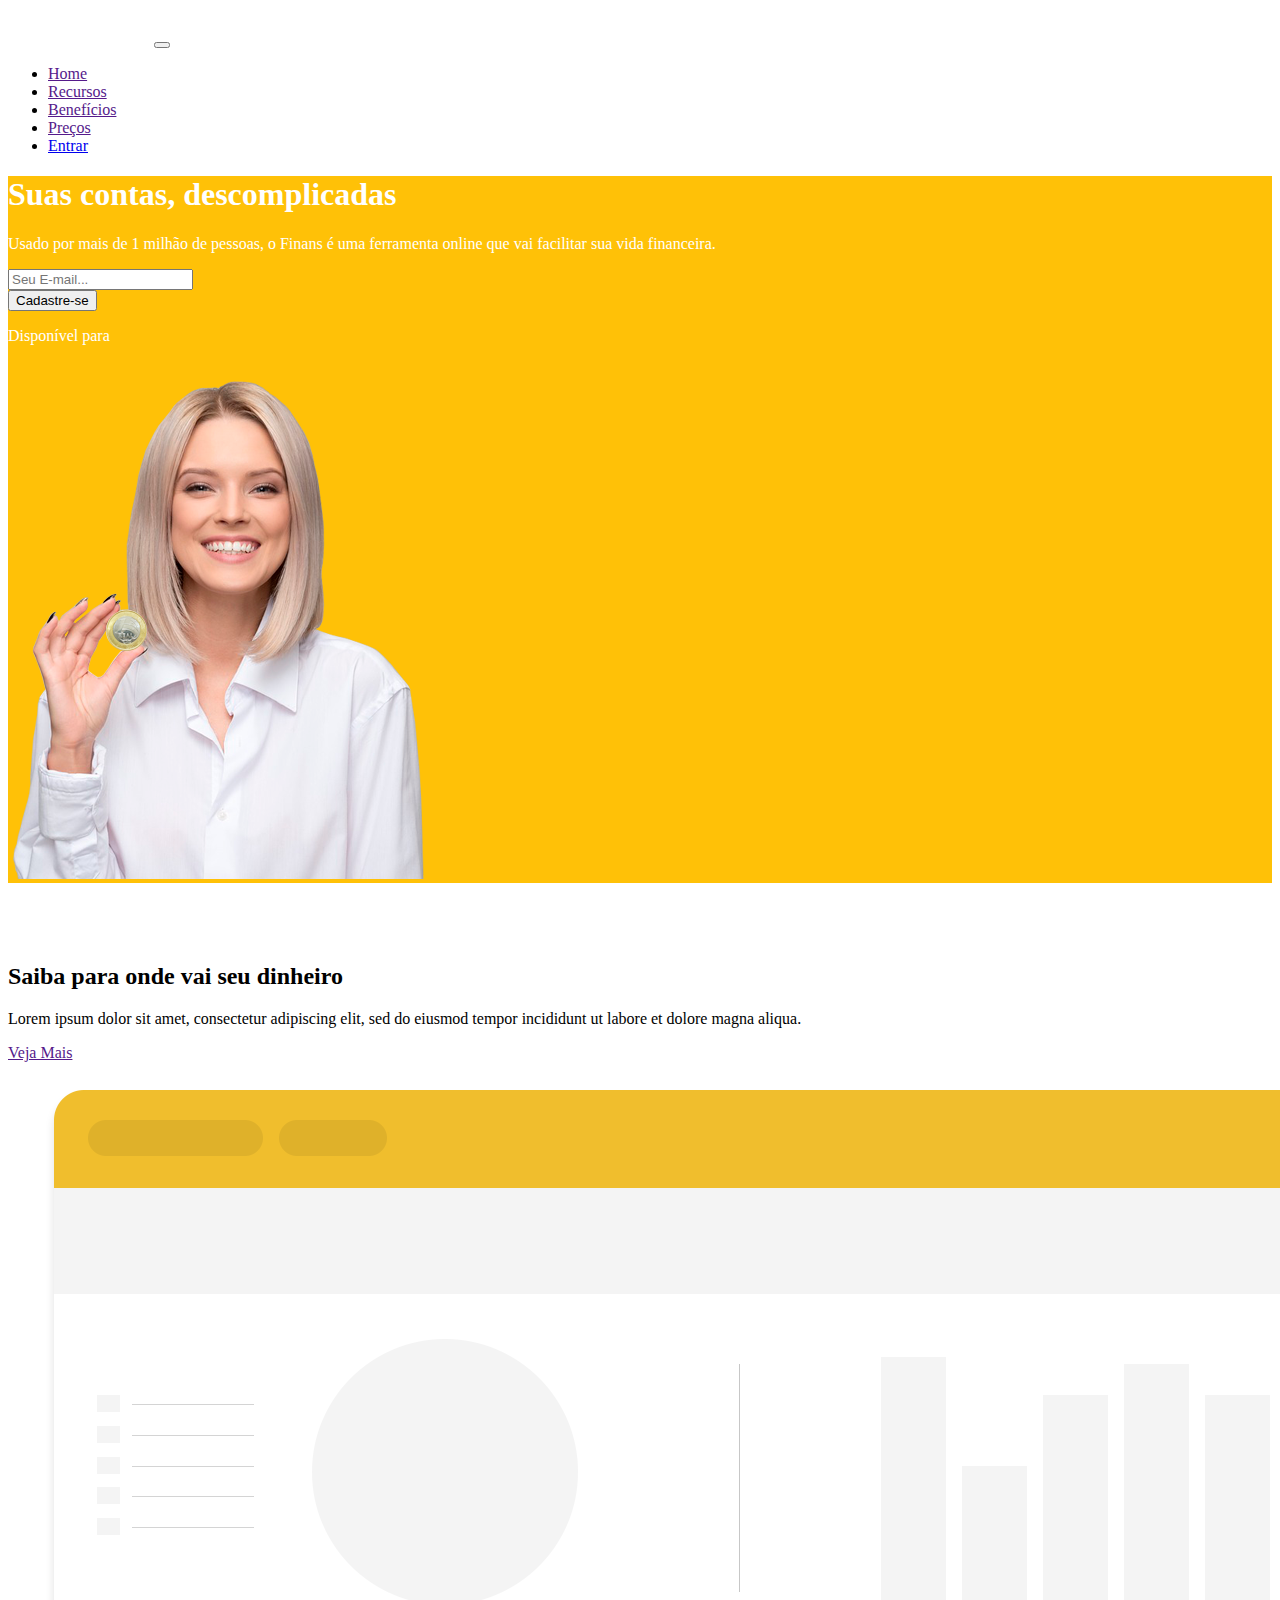
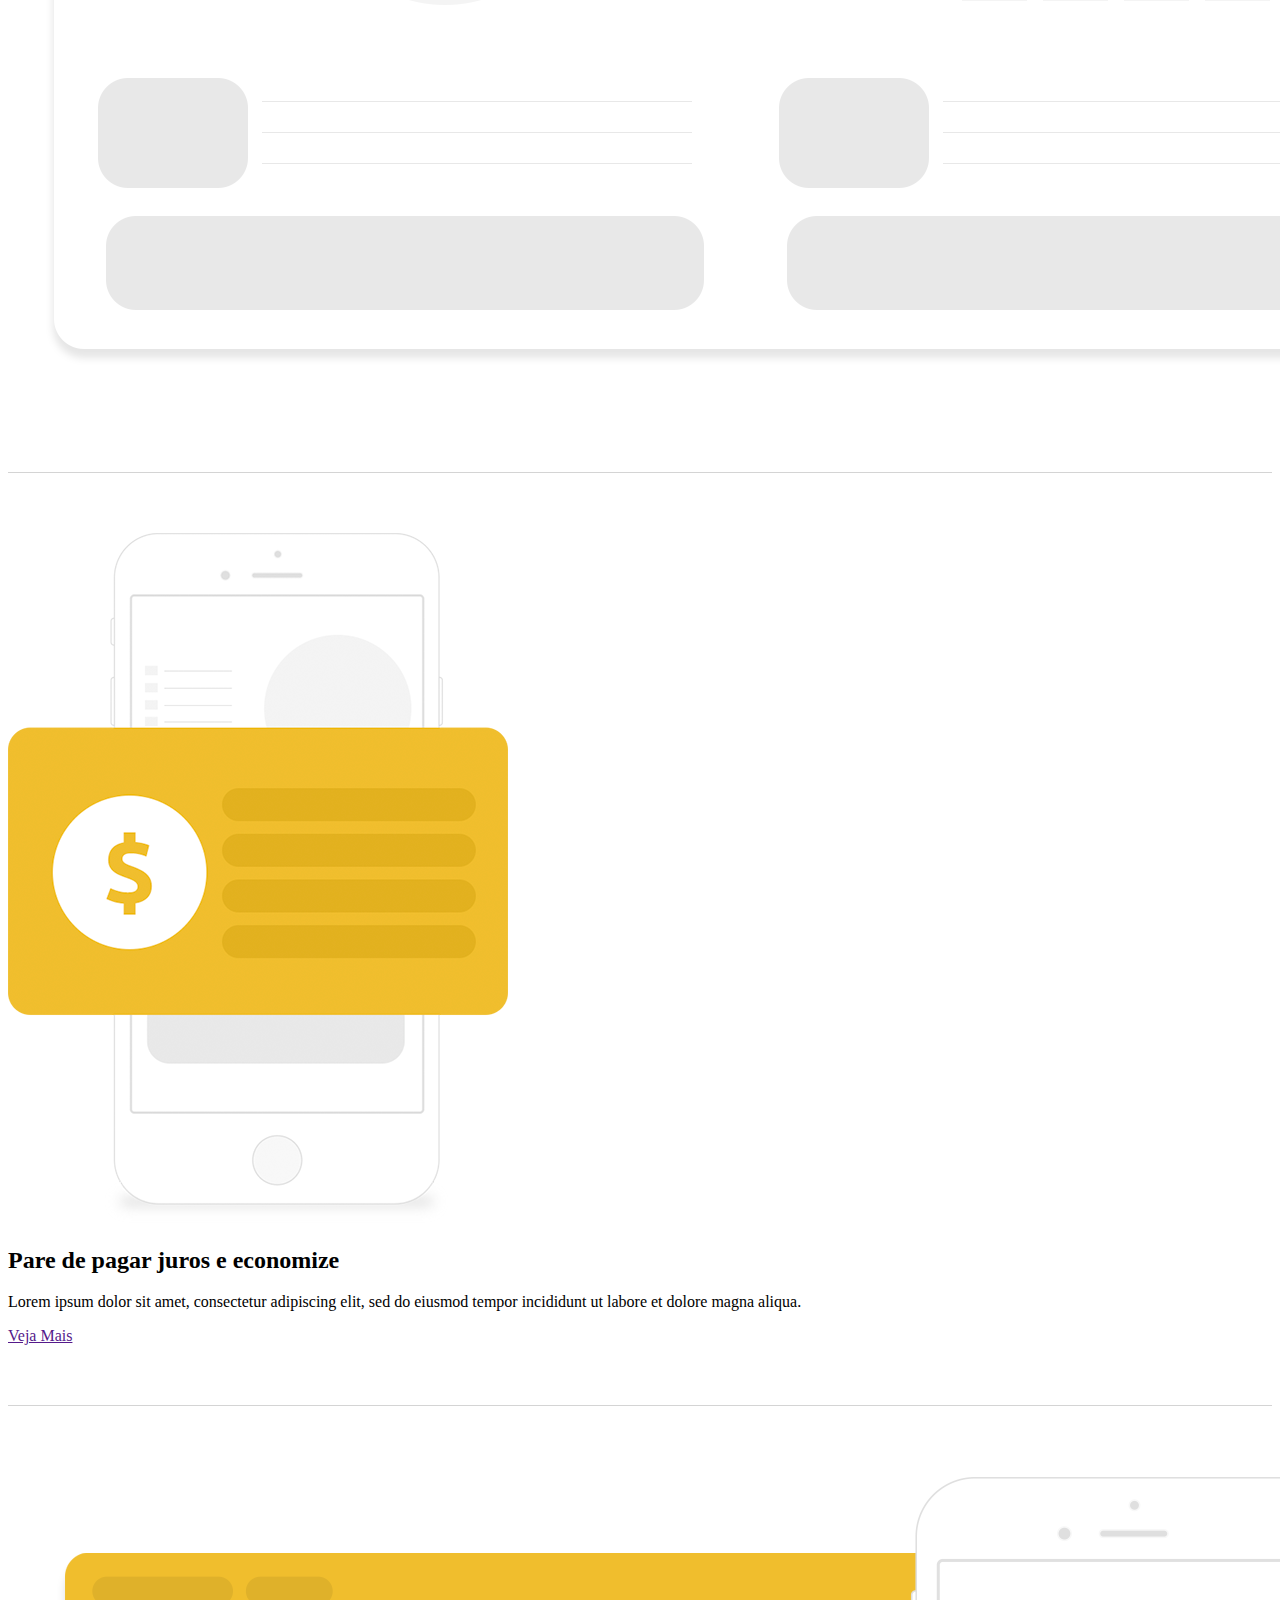
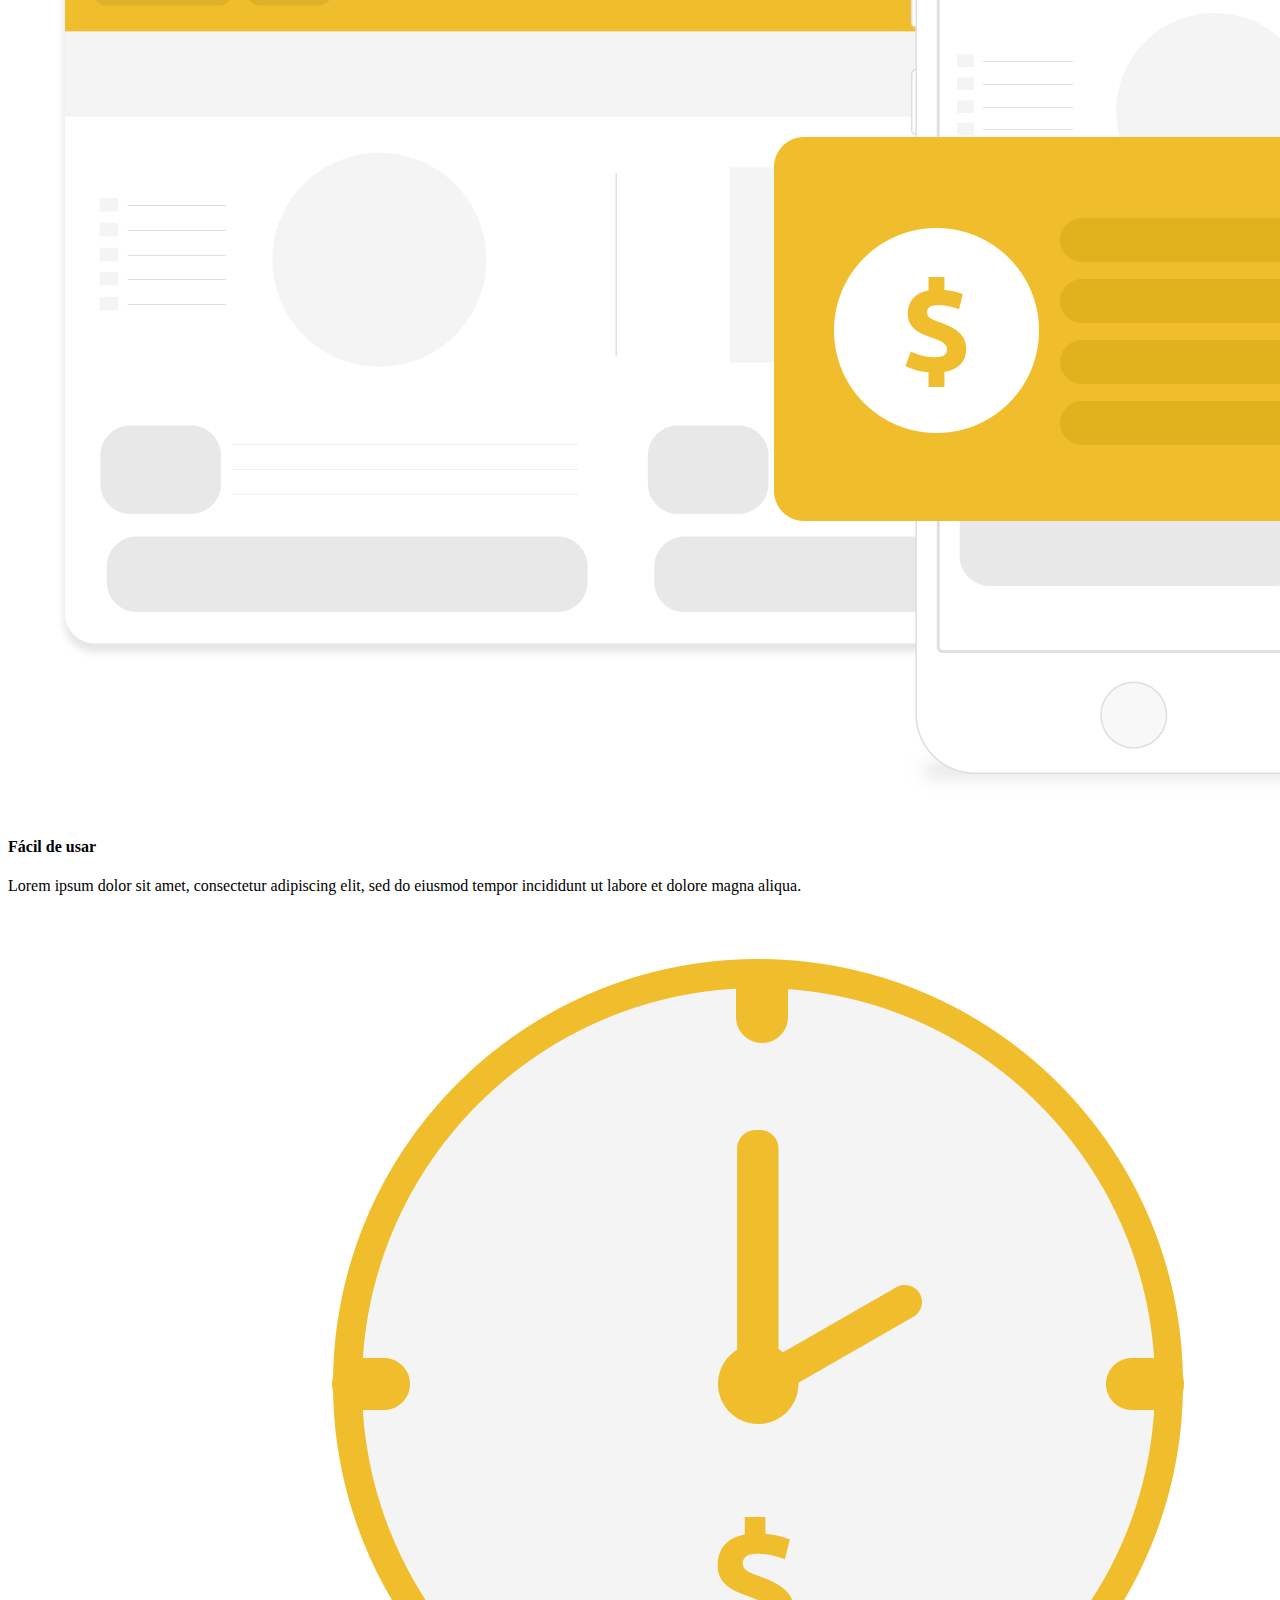
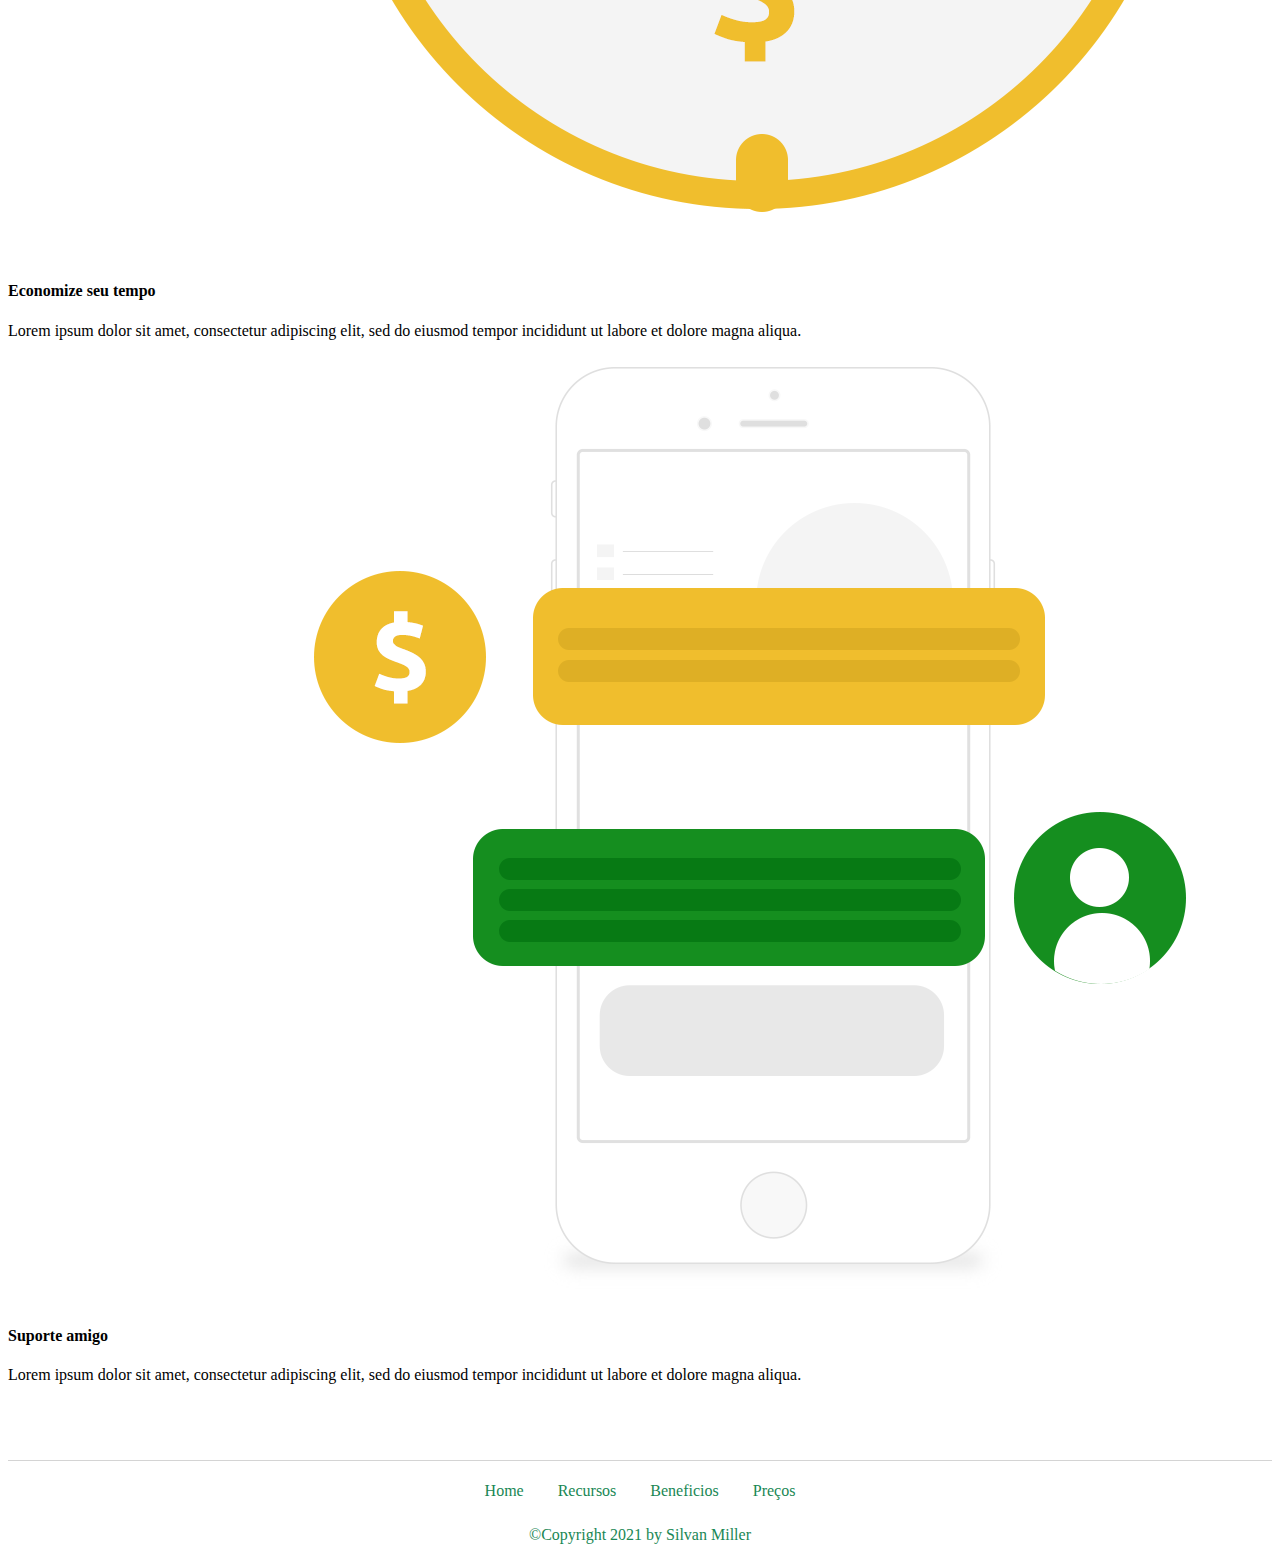
<file: index.html>
<!DOCTYPE html>
<html lang="pt-br">

<head>

    <meta charset="utf-8">
    <meta name="viewport" content="width=device-width, initial-scale=1">
    <meta name="author" content="Silvan Miller">
    <meta name="description" content="Site desenvolvido em aula Udemy- Silvan Miller">
    <meta name="keywords" content="frontend, completo, site, moderno, responsivo, financas">

    <!-- Bootstrap CSS -->
    <link href="https://cdn.jsdelivr.net/npm/bootstrap@5.1.3/dist/css/bootstrap.min.css" rel="stylesheet" integrity="sha384-1BmE4kWBq78iYhFldvKuhfTAU6auU8tT94WrHftjDbrCEXSU1oBoqyl2QvZ6jIW3" crossorigin="anonymous">

    <!-- Font Awesome -->
    <link rel="stylesheet" href="https://use.fontawesome.com/releases/v5.4.1/css/all.css" integrity="sha384-5sAR7xN1Nv6T6+dT2mhtzEpVJvfS3NScPQTrOxhwjIuvcA67KV2R5Jz6kr4abQsz" crossorigin="anonymous">


    <link rel="stylesheet" type="text/css" href="css/estilo.css">

    <title>Finans - finanças</title>
    <link class="img-thumbnail" rel="icon" href="img/logo.png">
</head>

<body>
    <!-- inicio Cabecalho -->
    <header>
        <nav class="navbar navbar-expand-sm navbar-light bg-warning">
            <div class="container">

                <a class="navbar-brand" href="#"> <img src="img/logo.png" class="img-fluid" width="142"></a>
                <button class="navbar-toggler" type="button" data-bs-toggle="collapse" data-bs-target="#nav-principal" aria-controls="nav-principal" aria-expanded="false" aria-label="Toggle navigation">
                    <span class="navbar-toggler-icon"></span>
                </button>

                <div class="collapse navbar-collapse" id="nav-principal">
                    <ul class="navbar-nav ms-auto">

                        <li class="nav-item">
                            <a class="nav-link" href="">Home</a>
                        </li>
                        <li class="nav-item">
                            <a class="nav-link" href="">Recursos</a>
                        </li>
                        <li class="nav-item">
                            <a class="nav-link" href="">Benefícios</a>
                        </li>
                        <li class="nav-item">
                            <a class="nav-link" href="">Preços</a>
                        </li>
                        <li class="nav-item">
                            <a class="btn btn-outline-success ml-2" href="finanslogin.html">Entrar</a>
                        </li>

                    </ul>
                </div>

            </div>
        </nav>
    </header>
    <!--/fim Cabecalho -->

    <!-- inicio Seção Home -->
    <section id="home">
        <div class="container">
            <div class="row">
                <div class="col-md-6 d-flex">
                    <div class="align-self-center">
                        <h1 class="display-4 ">Suas contas, descomplicadas</h1>

                        <p>
                            Usado por mais de 1 milhão de pessoas, o Finans é uma ferramenta online que vai facilitar sua vida financeira.
                        </p>

                        <form class="mt-4 mb-4">
                            <div class="input-group input-group-lg">
                                <input type="text" placeholder="Seu E-mail..." class="form-control">
                                <div class="input-group-append">
                                    <button type="button" class="btn btn-lg btn-success">Cadastre-se</button>
                                </div>
                            </div>
                        </form>

                        <p>Disponível para
                            <a href="" class="btn btn-outline-light">
                                <i class="fab fa-android fa-lg"></i>
                            </a>
                            <a href="" class="btn btn-outline-light">
                                <i class="fab fa-apple fa-lg"></i>
                            </a>
                        </p>

                    </div>
                </div>
                <div class="col-md-6 d-none d-md-block"><img src="img/capa-mulher.png" class="img-fluid"></div>
            </div>
        </div>
    </section>
    <!-- Final Seção Home -->

    <section class="caixa">
        <div class="container">
            <div class="row">
                <div class="col-md-6 d-flex">
                    <div class="align-self-center">
                        <h2>Saiba para onde vai seu dinheiro</h2>
                        <p>
                            Lorem ipsum dolor sit amet, consectetur adipiscing elit, sed do eiusmod tempor incididunt ut labore et dolore magna aliqua.
                        </p>
                        <a href="" class="btn btn-success">Veja Mais</a>
                    </div>
                </div>
                <div class="col-md-6">
                    <img src="img/saiba.png" class="img-fluid">
                </div>
            </div>
        </div>
    </section>

    <section class="caixa">
        <div class="container">
            <div class="row">
                <div class="col-md-6">
                    <img src="img/juros.png" class="img-fluid">
                </div>
                <div class="col-md-6 d-flex">
                    <div class="align-self-center">
                        <h2>Pare de pagar juros e economize</h2>
                        <p>
                            Lorem ipsum dolor sit amet, consectetur adipiscing elit, sed do eiusmod tempor incididunt ut labore et dolore magna aliqua.
                        </p>
                        <a href="" class="btn btn-success">Veja Mais</a>
                    </div>
                </div>
            </div>
        </div>
    </section>

    <section class="caixa">
        <div class="container">
            <div class="row">
                <div class="col-md-4">
                    <img src="img/facil.png" class="img-fluid">
                    <h4>Fácil de usar</h4>
                    <p>
                        Lorem ipsum dolor sit amet, consectetur adipiscing elit, sed do eiusmod tempor incididunt ut labore et dolore magna aliqua.
                    </p>
                </div>
                <div class="col-md-4">
                    <img src="img/economize.png" class="img-fluid">
                    <h4>Economize seu tempo</h4>
                    <p>
                        Lorem ipsum dolor sit amet, consectetur adipiscing elit, sed do eiusmod tempor incididunt ut labore et dolore magna aliqua.
                    </p>
                </div>
                <div class="col-md-4">
                    <img src="img/suporte.png" class="img-fluid">
                    <h4>Suporte amigo</h4>
                    <p>
                        Lorem ipsum dolor sit amet, consectetur adipiscing elit, sed do eiusmod tempor incididunt ut labore et dolore magna aliqua.
                    </p>
                </div>
            </div>
        </div>
    </section>

    <footer class="mt-4 mb-1">
        <div class="container">
            <div class="row">
                <div class="col-md-8">
                    <p>
                        <a href="#">Home</a>
                        <a href="#">Recursos</a>
                        <a href="#">Beneficios</a>
                        <a href="#">Preços</a>
                    </p>
                </div>
                <div class="col-xxl-4 d-flex justify-content-end">
                    <a href="https://github.com/SilvanMiller " alt="github " target="_blank" class="btn btn-outline-success m-0"><i class="fab fa-github-square fa-1x "></i></a>
                    <a href="https://www.linkedin.com/in/silvan-miller-63465275/ " alt="linkedin " target="_blank" class="btn btn-outline-success m-0"><i class="fab fa-linkedin fa-1x "></i></a>

                    <a href="# " alt="facebook " target="_blank" class="btn btn-outline-success m-0"><i class=" fab fa-facebook-square fa-1x "></i></a>

                    <a href="# " alt="instagram " target="_blank" class="btn btn-outline-success m-0"><i class="fab fa-instagram fa-1x"></i></a>
                    <a href="https://api.whatsapp.com/send?phone=5522999560748&text=Ol%C3%A1%20sou%20*digite%20seu%20nome*%20gostei%20do%20seu%20site%2C%20entre%20em%20contato%20comigo. " alt="instagram " target="_blank" class="btn btn-outline-success m-0"><i class="fab fa-whatsapp
                        fa-1x "></i></a>
                </div>
                <p class="d-grid">&copy;Copyright 2021 by Silvan Miller</p>
            </div>
        </div>
    </footer>


    <script src="https://code.jquery.com/jquery-3.3.1.slim.min.js " integrity="sha384-q8i/X+965DzO0rT7abK41JStQIAqVgRVzpbzo5smXKp4YfRvH+8abtTE1Pi6jizo " crossorigin="anonymous "></script>
    <script src="https://cdn.jsdelivr.net/npm/@popperjs/core@2.10.2/dist/umd/popper.min.js " integrity="sha384-7+zCNj/IqJ95wo16oMtfsKbZ9ccEh31eOz1HGyDuCQ6wgnyJNSYdrPa03rtR1zdB " crossorigin="anonymous "></script>
    <script src="https://cdn.jsdelivr.net/npm/bootstrap@5.1.3/dist/js/bootstrap.min.js " integrity="sha384-QJHtvGhmr9XOIpI6YVutG+2QOK9T+ZnN4kzFN1RtK3zEFEIsxhlmWl5/YESvpZ13 " crossorigin="anonymous "></script>

</body>

</html>
</file>
<file: css/estilo.css>
#home {
    background: #ffc107;
    color: white;
}

.caixa {
    padding: 60px 0;
    border-bottom: 1px solid #d4d4d4;
}

footer p {
    color: #198754;
    text-align: center;
    padding: 5px;
}

footer p a {
    color: #198754;
    text-decoration: none;
    margin: 5px 15px;
}
</file>
